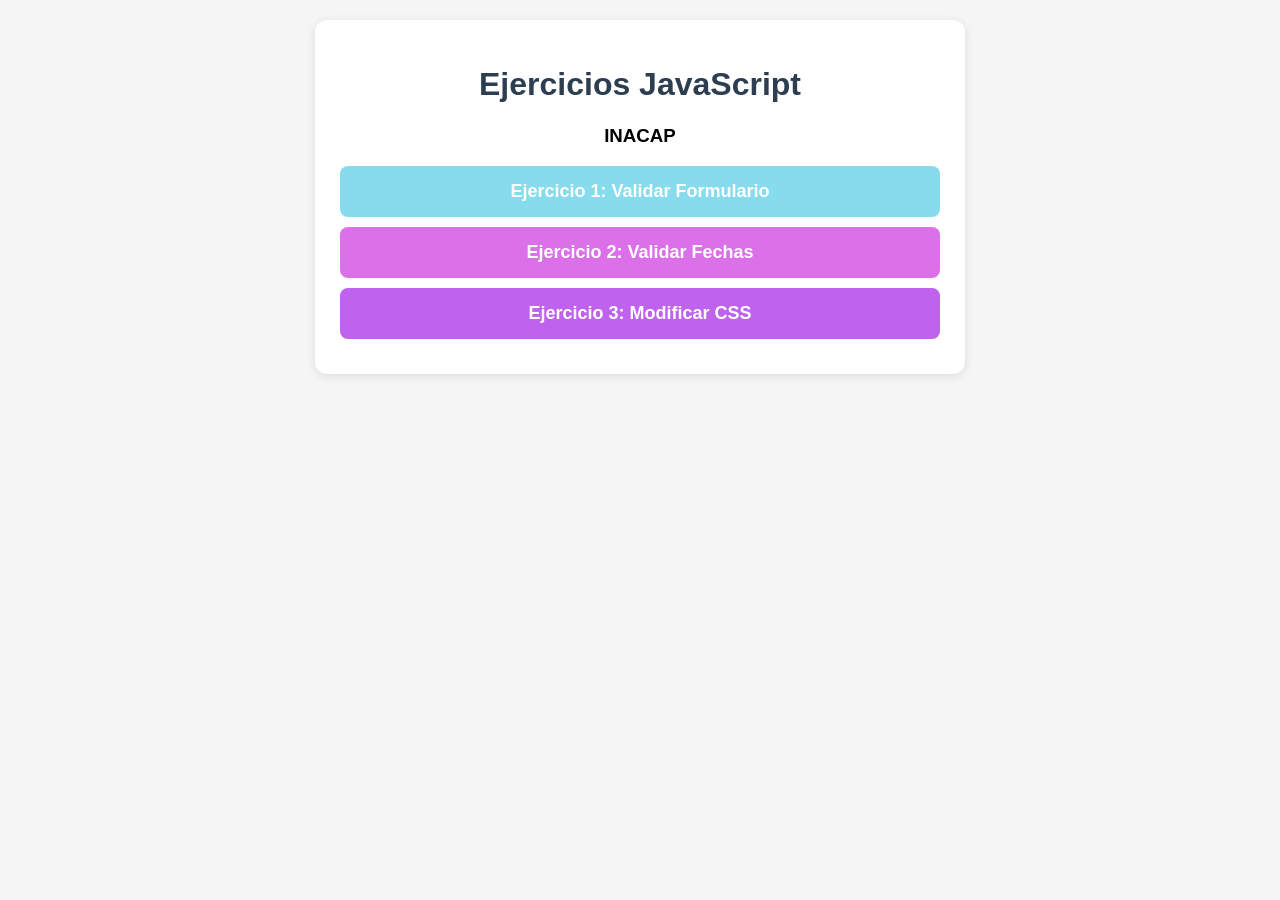
<file: Evaluación 2/index.html>
<!DOCTYPE html>
<html lang="es">
<head>
    <meta charset="UTF-8">
    <meta name="viewport" content="width=device-width, initial-scale=1.0">
    <title>Validadores JS</title>
    <link rel="stylesheet" href="CSS/Estilo.css">
</head>
<body>
    <div class="menu">
        <h1> Ejercicios JavaScript</h1>
        <h3>INACAP</h3>
        
        <a href="ejercicio1.html" class="boton azul">Ejercicio 1: Validar Formulario</a>
        <a href="ejercicio2.html" class="boton verde">Ejercicio 2: Validar Fechas</a>
        <a href="ejercicio3.html" class="boton naranja"> Ejercicio 3: Modificar CSS</a>
    </div>
</body>
</html>
</file>
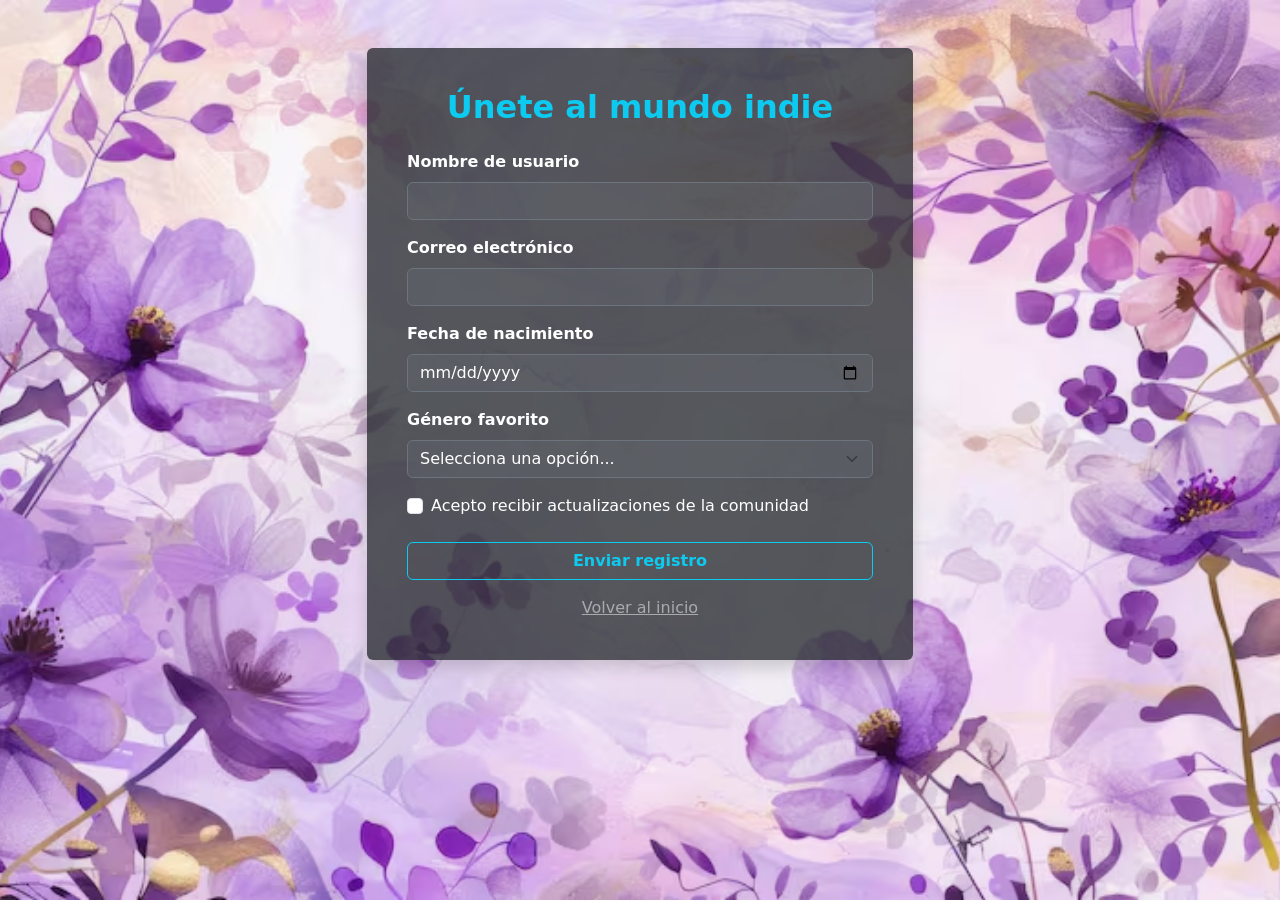
<file: Estefania evaluacion/formularioindie.html>
<!DOCTYPE html>
<html lang="en">
<head>
    <meta charset="UTF-8">
    <meta name="viewport" content="width=device-width, initial-scale=1.0">
    <title>Formulario Indie</title>
    <link href="https://cdn.jsdelivr.net/npm/bootstrap@5.3.2/dist/css/bootstrap.min.css" rel="stylesheet">
    <link rel="stylesheet" href="css/style.css">

</head>
<body class="bg-dark text-white">

    <div class="container my-5">
        <div class="row justify-content-center">
            <div class="col-12 col-md-8 col-lg-6">
                
                <div class="card border-0 shadow bg-dark bg-opacity-75 text-white p-4 rounded">
                    <div class="card-body">
                        <h2 class="text-center mb-4 fw-bold text-info">Únete al mundo indie</h2>
                        
                        <form action="pixel.html" method="GET">
                            
                            <div class="mb-3">
                                <label class="form-label fw-bold">Nombre de usuario</label>
                                <input type="text" class="form-control bg-secondary bg-opacity-25 text-white border-secondary" required>
                            </div>
                            
                            <div class="mb-3">
                                <label class="form-label fw-bold">Correo electrónico</label>
                                <input type="email" class="form-control bg-secondary bg-opacity-25 text-white border-secondary" required>
                            </div>
                            
                            <div class="mb-3">
                                <label class="form-label fw-bold">Fecha de nacimiento</label>
                                <input type="date" class="form-control bg-secondary bg-opacity-25 text-white border-secondary" required>
                            </div>
                            
                            <div class="mb-3">
                                <label class="form-label fw-bold">Género favorito</label>
                                <select class="form-select bg-secondary bg-opacity-25 text-white border-secondary" required>
                                    <option value="" class="text-dark">Selecciona una opción...</option>
                                    <option value="pixel" class="text-dark">Pixel Art</option>
                                    <option value="rogue" class="text-dark">Roguelike</option>
                                    <option value="sim" class="text-dark">Simulación</option>
                                </select>
                            </div>
                            
                            <div class="mb-4 form-check">
                                <input type="checkbox" class="form-check-input" id="check" required>
                                <label class="form-check-label" for="check">Acepto recibir actualizaciones de la comunidad</label>
                            </div>
                            
                            <button type="submit" class="btn btn-outline-info w-100 fw-bold">Enviar registro</button>
                        </form>
                        
                        <div class="mt-3 text-center">
                            <a href="pixel.html" class="text-white-50">Volver al inicio</a>
                        </div>
                    </div>
                </div>
                
            </div>
        </div>
    </div>

    <script src="https://cdn.jsdelivr.net/npm/bootstrap@5.3.2/dist/js/bootstrap.bundle.min.js"></script>
</body>
</html>
</file>
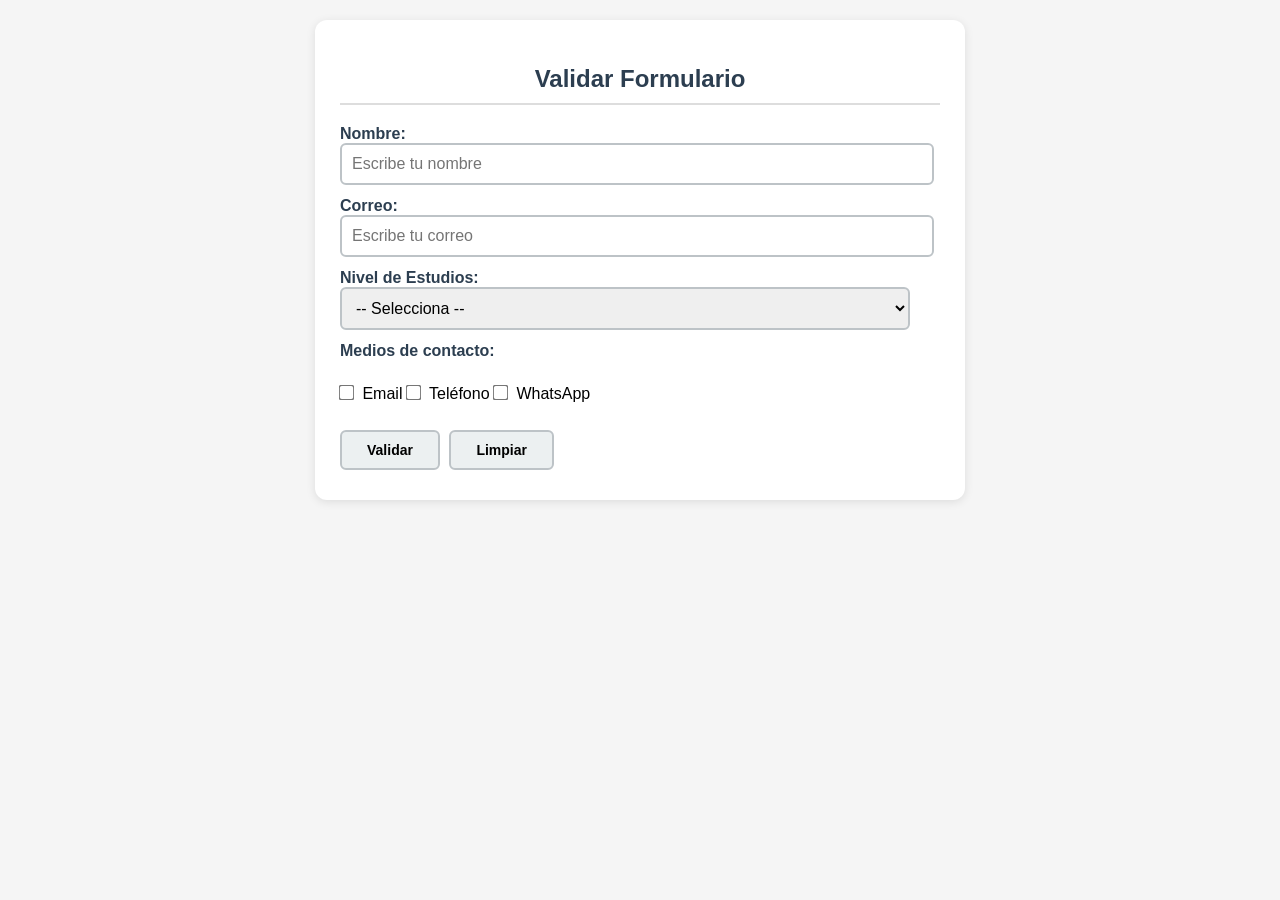
<file: Evaluación 2/Ejercicio1.html>
<!DOCTYPE html>
<html lang="es">
<head>
    <meta charset="UTF-8">
    <meta name="viewport" content="width=device-width, initial-scale=1.0">
    <title>Validador Formulario</title>
    <link rel="stylesheet" href="CSS/Estilo.css">
</head>
<body>
    <div class="contenedor">
        <h2> Validar Formulario</h2>
        
        <form id="miFormulario">
            <label>Nombre:</label>
            <input type="text" id="nombre" placeholder="Escribe tu nombre">
            
            <label>Correo:</label>
            <input type="text" id="correo" placeholder="Escribe tu correo">
            
            <label>Nivel de Estudios:</label>
            <select id="estudios">
                <option value="">-- Selecciona --</option>
                <option value="basica">Básica</option>
                <option value="media">Media</option>
                <option value="universitaria">Universitaria</option>
            </select>
            
            <label>Medios de contacto:</label><br>
            <input type="checkbox" id="chkEmail"> Email
            <input type="checkbox" id="chkTelefono"> Teléfono
            <input type="checkbox" id="chkWhatsapp"> WhatsApp
            
            <br><br>
            <button type="button" onclick="validar()">Validar</button>
            <button type="button" onclick="limpiarTodo()">Limpiar</button>
        </form>
        
        <div id="mensaje"></div>
    </div>
    
    <script src="js/validador1.js"></script>
</body>
</html>
</file>
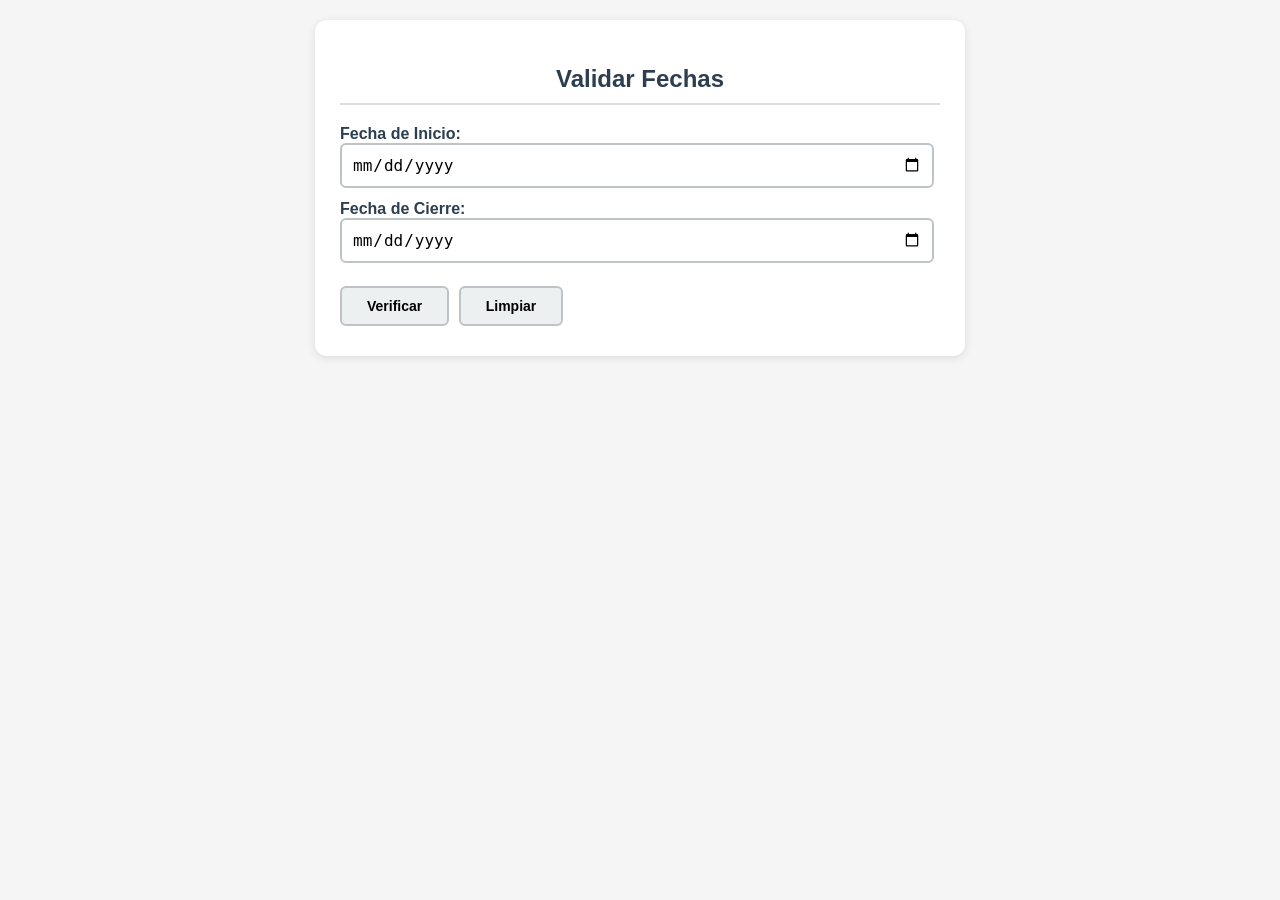
<file: Evaluación 2/ejercicio2.html>
<!DOCTYPE html>
<html lang="es">
<head>
    <meta charset="UTF-8">
    <meta name="viewport" content="width=device-width, initial-scale=1.0">
    <title>Validador Fechas</title>
    <link rel="stylesheet" href="CSS/Estilo.css">
</head>
<body>
    <div class="contenedor">
        <h2> Validar Fechas</h2>
        
        <form>
            <label>Fecha de Inicio:</label>
            <input type="date" id="fechaInicio">
            
            <label>Fecha de Cierre:</label>
            <input type="date" id="fechaCierre">
            
            <br><br>
            <button type="button" onclick="verificarFechas()">Verificar</button>
            <button type="button" onclick="limpiarFechas()">Limpiar</button>
        </form>
        
        <div id="resultado"></div>
    </div>
    
    <script src="js/validador2.js"></script>
</body>
</html>
</file>
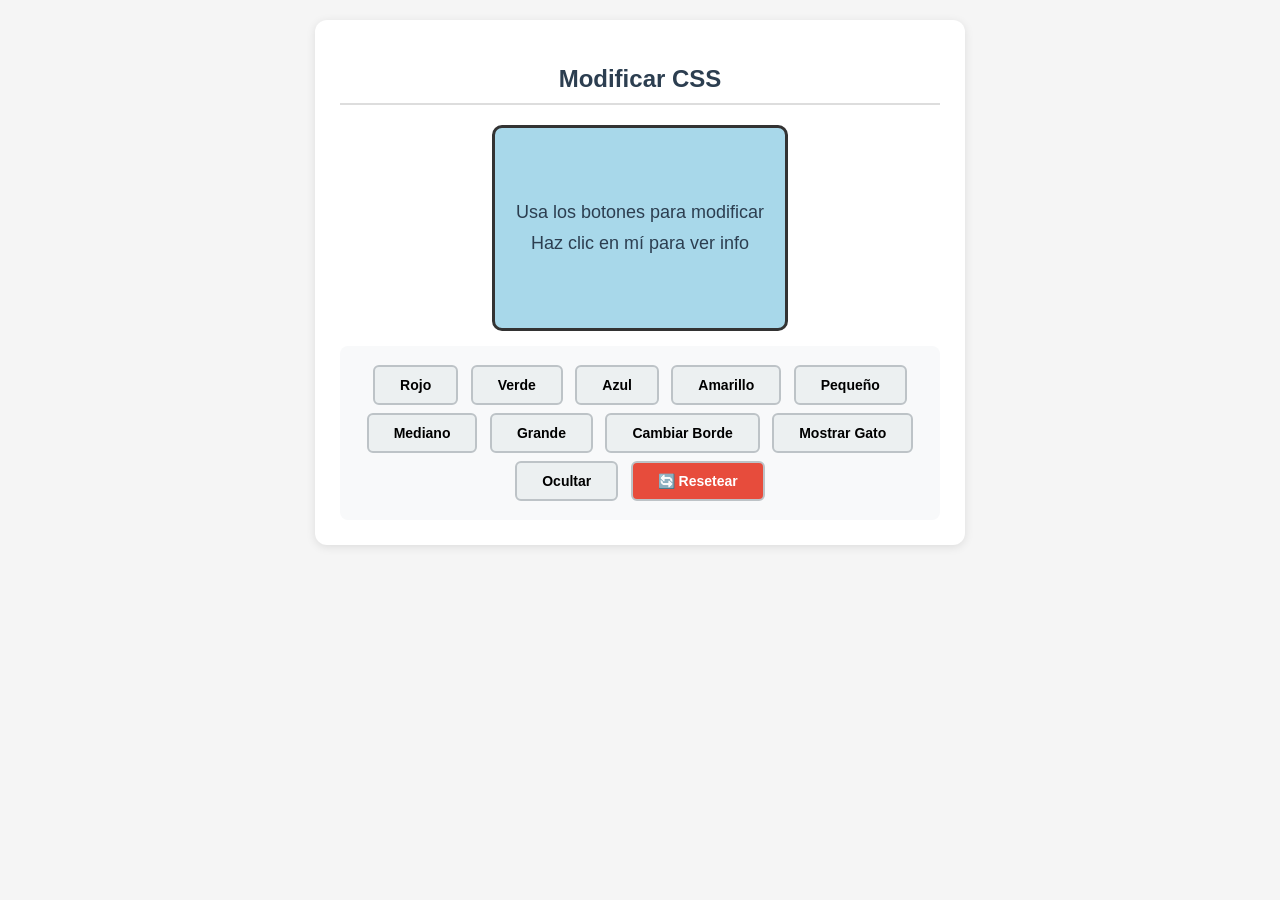
<file: Evaluación 2/ejercicio3.html>
<!DOCTYPE html>
<html lang="es">
<head>
    <meta charset="UTF-8">
    <meta name="viewport" content="width=device-width, initial-scale=1.0">
    <title>Modificador CSS</title>
    <link rel="stylesheet" href="CSS/Estilo.css">
</head>
<body>
    <div class="contenedor">
        <h2> Modificar CSS</h2>
        
        <div id="caja" class="caja-ejemplo">
            <p>Usa los botones para modificar</p>
            <p>Haz clic en mí para ver info</p>
        </div>
        
        <div class="botonera">
            <button onclick="cambiarColor('red')">Rojo</button>
            <button onclick="cambiarColor('green')">Verde</button>
            <button onclick="cambiarColor('blue')">Azul</button>
            <button onclick="cambiarColor('yellow')">Amarillo</button>
            
            <button onclick="cambiarTamanio('pequeno')">Pequeño</button>
            <button onclick="cambiarTamanio('mediano')">Mediano</button>
            <button onclick="cambiarTamanio('grande')">Grande</button>
            
            <button onclick="cambiarBorde()">Cambiar Borde</button>
            
            <button onclick="mostrarGato()"> Mostrar Gato</button>
            <button onclick="ocultarGato()">Ocultar</button>
            
            <button onclick="resetearTodo()" style="background:#e74c3c;color:white;font-weight:bold;">🔄 Resetear</button>
        </div>
        
        <div id="imagenGato" style="display:none; text-align:center; margin-top:15px;">
            <img src="img/gato.jpg" width="200" style="border-radius:10px;border:3px solid #ddd;">
        </div>
    </div>
    
    <script src="js/validador3.js"></script>
</body>
</html>
</file>
<file: Evaluación 2/CSS/Estilo.css>
body {
    font-family: 'Calibri', Arial, sans-serif;
    background-color: #f5f5f5;
    margin: 0;
    padding: 20px;
}

.contenedor, .menu {
    max-width: 600px;
    margin: 0 auto;
    background-color: white;
    padding: 25px;
    border-radius: 12px;
    box-shadow: 0 2px 10px rgba(0,0,0,0.1);
}

h1, h2 {
    text-align: center;
    color: #2c3e50;
}

h2 {
    border-bottom: 2px solid #ddd;
    padding-bottom: 10px;
}


.menu {
    text-align: center;
}

.boton {
    display: block;
    padding: 15px;
    margin: 10px 0;
    color: white;
    text-decoration: none;
    border-radius: 8px;
    font-weight: bold;
    font-size: 18px;
}

.boton:hover {
    transform: scale(1.02);
    box-shadow: 0 2px 10px rgba(0,0,0,0.2);
}

.azul { background-color: #7bd9ebe9; }
.verde { background-color: #db70e9; }
.naranja { background-color: #bf62ee; }

/* FORMULARIO */
label {
    display: block;
    margin-top: 12px;
    font-weight: bold;
    color: #2c3e50;
}

input[type="text"], select, input[type="date"] {
    width: 95%;
    padding: 10px;
    border: 2px solid #bdc3c7;
    border-radius: 6px;
    font-size: 16px;
}

input[type="checkbox"] {
    margin: 8px 5px 8px 0;
    transform: scale(1.2);
}

button {
    padding: 10px 25px;
    margin: 5px 5px 5px 0;
    border: 2px solid #bdc3c7;
    border-radius: 6px;
    background-color: #ecf0f1;
    font-weight: bold;
    cursor: pointer;
    font-size: 14px;
}

button:hover {
    background-color: #bdc3c7;
    transform: scale(1.02);
}

/* MENSAJES DE RESULTADO */
#mensaje, #resultado {
    margin-top: 15px;
    padding: 12px;
    border-radius: 6px;
    font-weight: bold;
    display: none;
}

.exito {
    display: block;
    background-color: #d4edda;
    color: #155724;
    border: 2px solid #c3e6cb;
}

.error {
    display: block;
    background-color: #f8d7da;
    color: #721c24;
    border: 2px solid #f5c6cb;
}

/* CAJA PARA EJERCICIO 3 */
.caja-ejemplo {
    width: 250px;
    height: 160px;
    background-color: #a8d8ea;
    padding: 20px;
    margin: 15px auto;
    border: 3px solid #333;
    border-radius: 10px;
    text-align: center;
    font-family: 'Calibri', sans-serif;
    color: #2c3e50;
    transition: all 0.3s ease;
    display: flex;
    flex-direction: column;
    justify-content: center;
    cursor: pointer;
}

.caja-ejemplo p {
    margin: 5px 0;
    font-size: 18px;
}

.botonera {
    background-color: #f8f9fa;
    padding: 15px;
    border-radius: 8px;
    margin-top: 15px;
    text-align: center;
}

.botonera button {
    margin: 4px;
}
</file>
<file: Estefania evaluacion/css/style.css>
body {
    background-image: url('../img/fondo3.avif'); 
    background-size: cover; 
    background-attachment: fixed; 
    background-position: center; 
    background-repeat: no-repeat; 

}

.contenedor-img-juego {
    display: flex;
    align-items: center;    
    justify-content: center;   
    padding: 15px;             
    height: 100%;              
}

.img-juego {
    width: 100%;               
    max-width: 350px;         
    max-height: 350px;        
    object-fit: contain;       
    border-radius: 8px;        
}

.titulo {
    color: rgb(150, 40, 158);
    font-size: 30px;
    font-family: Verdana, Geneva, Tahoma, sans-serif;
}


.nj {
    color: #8f0c9d;       
    font-weight: bold;    
    margin-bottom: 12px;  
}

.textore {
    font-size: 0.875rem;  
    color: #d48080;       
    margin-bottom: 8px;   
}


.textore:last-of-type {
    color: rgba(47, 158, 222, 0.6); 
    margin-bottom: 0;                
}


.contenedor-fav {
    background-color: rgba(33, 37, 41, 0.85);
    border: 2px solid #0dcaf0;                
    border-radius: 16px;                      
    padding: 30px;
    box-shadow: 0 8px 24px rgba(13, 202, 240, 0.15); 
}

.titulo-seccion-fav {
    color: #ffffff;
    font-weight: bold;
    margin-bottom: 24px;
}

.titulo-fav {
    color: #ffffff;
    font-size: 2.5rem;     
    font-weight: 800;       
    margin-bottom: 5px;
}

.subtitulo-fav {
    display: inline-block;
    color: #0dcaf0;          
    font-size: 0.9rem;
    text-transform: uppercase; 
    letter-spacing: 2px;     
    margin-bottom: 20px;
}

.texto-fav {
    color: rgba(215, 108, 108, 0.9);
    font-size: 1.1rem;                
    line-height: 1.6;                 
}

.video-contenedor-fav {
    border-radius: 12px;
    overflow: hidden;                 
    box-shadow: 0 4px 15px rgba(0, 0, 0, 0.5); 
}

.carousel-item img {
    height: 400px;
    object-fit: cover;
    object-position: center;
}
</file>
